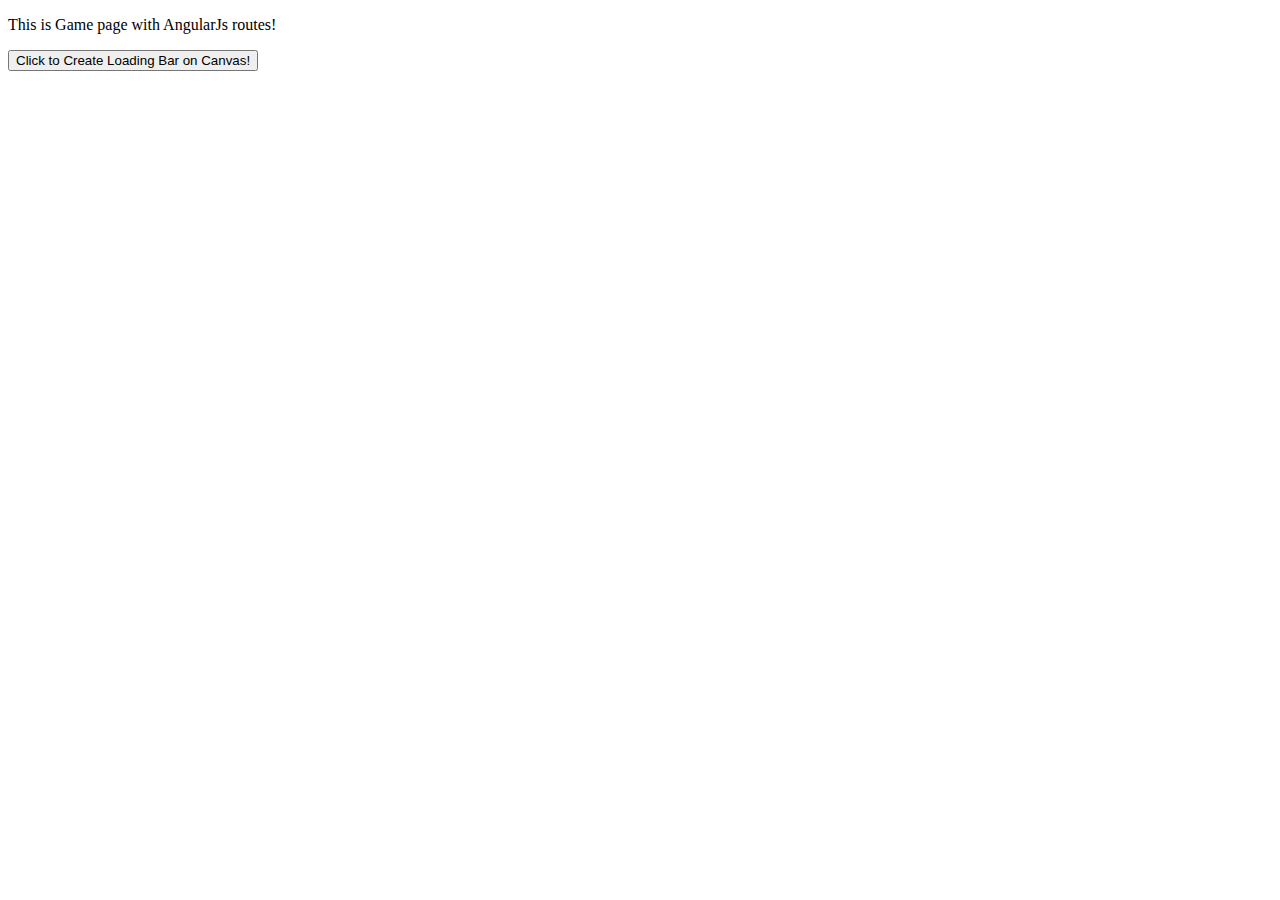
<file: templates/game.html>
<!DOCTYPE html>
<html>
    <head>
        <title>Game Page</title>
    </head>
    
    <body>
        <p>This is Game page with AngularJs routes!</p>   
        <p />
        <button id = "loadGameBtn"
                    type = "button" 
                    class = "btn btn-info btn-lg" 
                    data-ng-click = "gatewayFunction();disableButton()" 
                    data-ng-disabled = "isDisabled">
                Click to Create Loading Bar on Canvas!
        </button>
    </body>
</html>
</file>
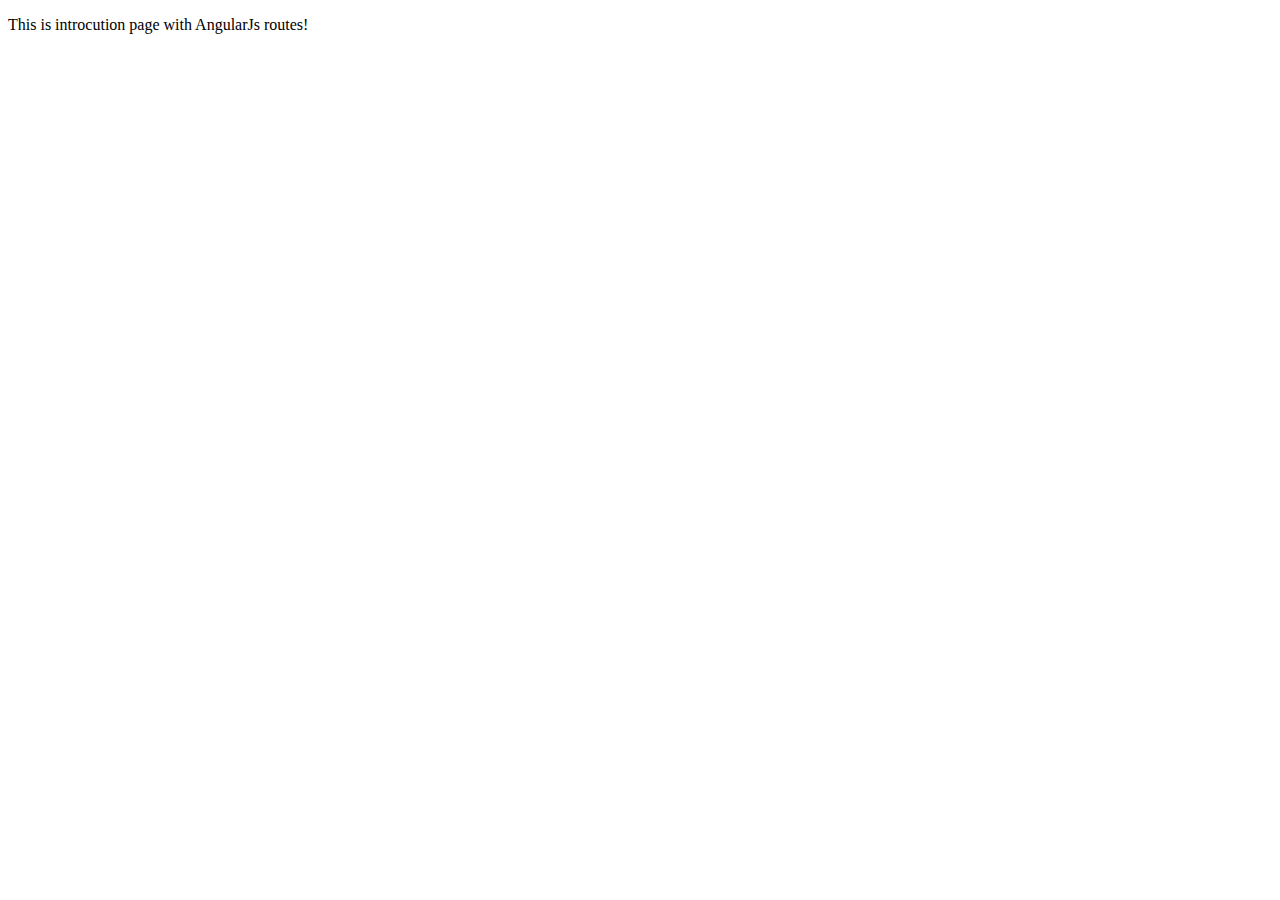
<file: templates/introduction.html>
<!DOCTYPE html>
<html>
    <head>
        <title>Introduction</title>
    </head>
    
    <body>
        <p>This is introcution page with AngularJs routes!</p>   
        <p />
        
    </body>
</html>
</file>
